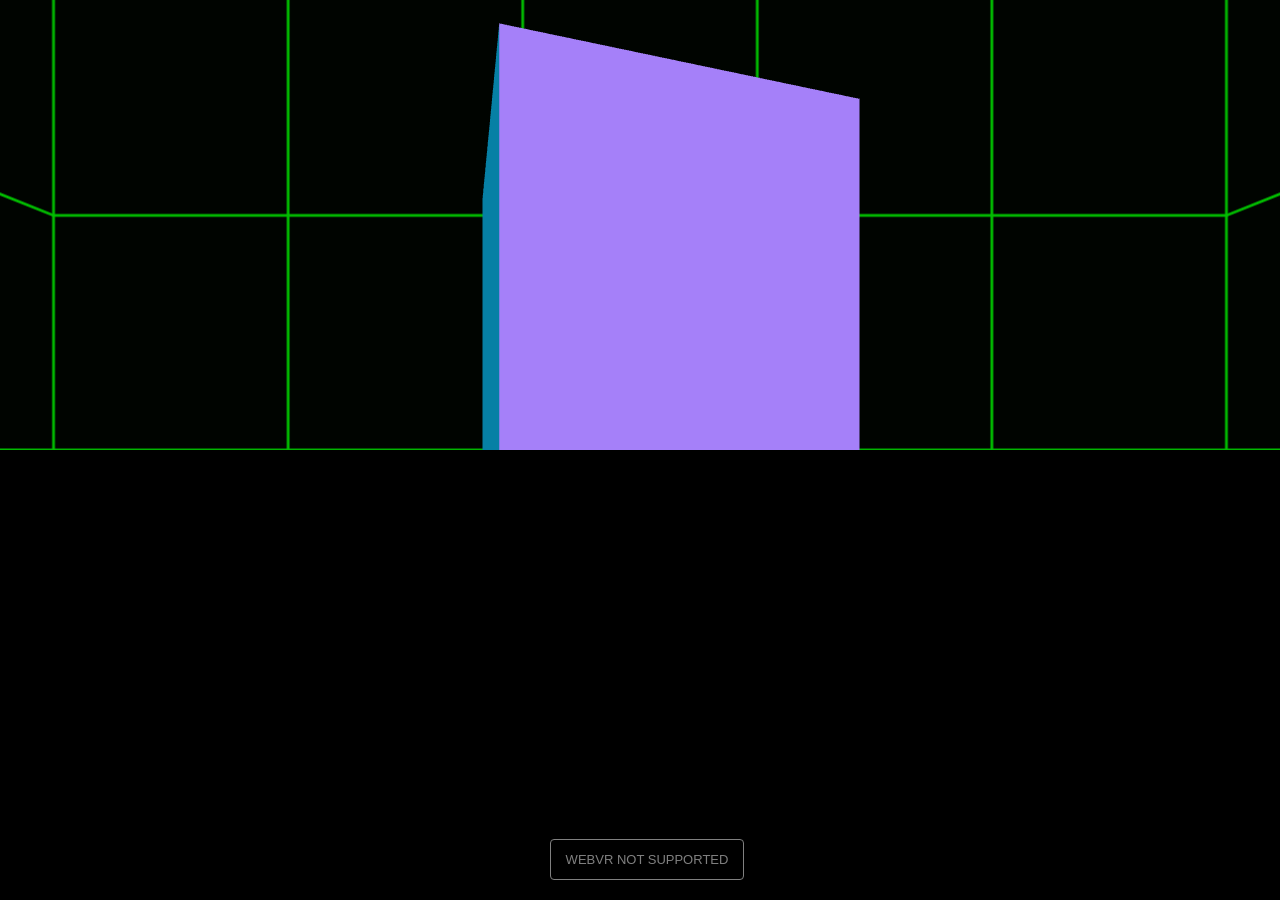
<file: GarciAR/templates/explorer/three-firstperson-vr-controls-master/demo/es-module-demo.html>
<!DOCTYPE html>
<html>
<head>
  <meta name="description" content="THREE.FirstPersonVRControls Demo">
  <meta charset="utf-8">
  <meta name="viewport" content="width=device-width, user-scalable=no, minimum-scale=1.0, maximum-scale=1.0">
  <title>THREE.FirstPersonVRControls Demo</title>
  <style>html, body { margin: 0; padding: 0; overflow: hidden; }</style>
  <script src="bundle.js" defer></script>
</head>
<body></body>
</html>
</file>
